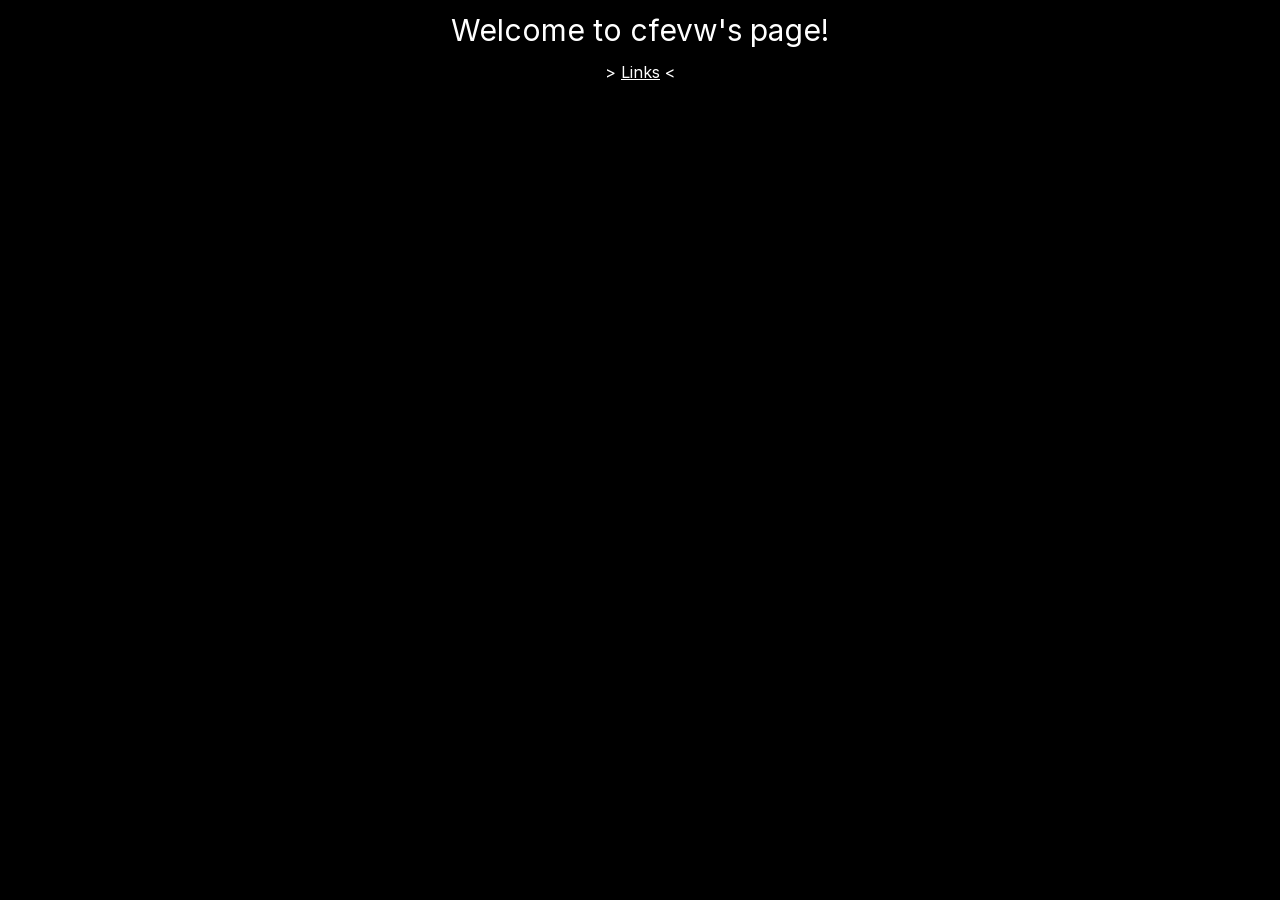
<file: index.html>
<!DOCTYPE html><html lang="en"><head><meta charSet="utf-8"/><meta name="viewport" content="width=device-width, initial-scale=1"/><link rel="preload" href="/_next/static/media/a34f9d1faa5f3315-s.p.woff2" as="font" crossorigin="" type="font/woff2"/><link rel="stylesheet" href="/_next/static/css/54b2e6a17ad92335.css" data-precedence="next"/><link rel="preload" as="script" fetchPriority="low" href="/_next/static/chunks/webpack-d6abbf1fcfdef890.js"/><script src="/_next/static/chunks/4bd1b696-5b6c0ccbd3c0c9ab.js" async=""></script><script src="/_next/static/chunks/684-91835b1cd9d457e6.js" async=""></script><script src="/_next/static/chunks/main-app-442b83b0850333c7.js" async=""></script><script src="/_next/static/chunks/874-db6e9370384cd204.js" async=""></script><script src="/_next/static/chunks/app/page-f48df2492bcc7dbe.js" async=""></script><meta name="next-size-adjust" content=""/><title>cfevw</title><meta name="description" content="Cfevw&#x27;s Portfolio Page"/><script src="/_next/static/chunks/polyfills-42372ed130431b0a.js" noModule=""></script></head><body class="__className_d65c78"><div class="text-center"><div class="text-3xl m-3">Welcome to cfevw&#x27;s page!</div><div><a href="/links">&gt; <span class="underline">Links</span> &lt;</a></div></div><script src="/_next/static/chunks/webpack-d6abbf1fcfdef890.js" async=""></script><script>(self.__next_f=self.__next_f||[]).push([0])</script><script>self.__next_f.push([1,"1:\"$Sreact.fragment\"\n2:I[7555,[],\"\"]\n3:I[1295,[],\"\"]\n4:I[6874,[\"874\",\"static/chunks/874-db6e9370384cd204.js\",\"974\",\"static/chunks/app/page-f48df2492bcc7dbe.js\"],\"\"]\n5:I[9665,[],\"OutletBoundary\"]\n8:I[9665,[],\"ViewportBoundary\"]\na:I[9665,[],\"MetadataBoundary\"]\nc:I[6614,[],\"\"]\n:HL[\"/_next/static/media/a34f9d1faa5f3315-s.p.woff2\",\"font\",{\"crossOrigin\":\"\",\"type\":\"font/woff2\"}]\n:HL[\"/_next/static/css/54b2e6a17ad92335.css\",\"style\"]\n"])</script><script>self.__next_f.push([1,"0:{\"P\":null,\"b\":\"cHbH1NHmfHVr7nfaoOPt5\",\"p\":\"\",\"c\":[\"\",\"\"],\"i\":false,\"f\":[[[\"\",{\"children\":[\"__PAGE__\",{}]},\"$undefined\",\"$undefined\",true],[\"\",[\"$\",\"$1\",\"c\",{\"children\":[[[\"$\",\"link\",\"0\",{\"rel\":\"stylesheet\",\"href\":\"/_next/static/css/54b2e6a17ad92335.css\",\"precedence\":\"next\",\"crossOrigin\":\"$undefined\",\"nonce\":\"$undefined\"}]],[\"$\",\"html\",null,{\"lang\":\"en\",\"children\":[\"$\",\"body\",null,{\"className\":\"__className_d65c78\",\"children\":[\"$\",\"$L2\",null,{\"parallelRouterKey\":\"children\",\"error\":\"$undefined\",\"errorStyles\":\"$undefined\",\"errorScripts\":\"$undefined\",\"template\":[\"$\",\"$L3\",null,{}],\"templateStyles\":\"$undefined\",\"templateScripts\":\"$undefined\",\"notFound\":[[[\"$\",\"title\",null,{\"children\":\"404: This page could not be found.\"}],[\"$\",\"div\",null,{\"style\":{\"fontFamily\":\"system-ui,\\\"Segoe UI\\\",Roboto,Helvetica,Arial,sans-serif,\\\"Apple Color Emoji\\\",\\\"Segoe UI Emoji\\\"\",\"height\":\"100vh\",\"textAlign\":\"center\",\"display\":\"flex\",\"flexDirection\":\"column\",\"alignItems\":\"center\",\"justifyContent\":\"center\"},\"children\":[\"$\",\"div\",null,{\"children\":[[\"$\",\"style\",null,{\"dangerouslySetInnerHTML\":{\"__html\":\"body{color:#000;background:#fff;margin:0}.next-error-h1{border-right:1px solid rgba(0,0,0,.3)}@media (prefers-color-scheme:dark){body{color:#fff;background:#000}.next-error-h1{border-right:1px solid rgba(255,255,255,.3)}}\"}}],[\"$\",\"h1\",null,{\"className\":\"next-error-h1\",\"style\":{\"display\":\"inline-block\",\"margin\":\"0 20px 0 0\",\"padding\":\"0 23px 0 0\",\"fontSize\":24,\"fontWeight\":500,\"verticalAlign\":\"top\",\"lineHeight\":\"49px\"},\"children\":404}],[\"$\",\"div\",null,{\"style\":{\"display\":\"inline-block\"},\"children\":[\"$\",\"h2\",null,{\"style\":{\"fontSize\":14,\"fontWeight\":400,\"lineHeight\":\"49px\",\"margin\":0},\"children\":\"This page could not be found.\"}]}]]}]}]],[]],\"forbidden\":\"$undefined\",\"unauthorized\":\"$undefined\"}]}]}]]}],{\"children\":[\"__PAGE__\",[\"$\",\"$1\",\"c\",{\"children\":[[\"$\",\"div\",null,{\"className\":\"text-center\",\"children\":[[\"$\",\"div\",null,{\"className\":\"text-3xl m-3\",\"children\":\"Welcome to cfevw's page!\"}],[\"$\",\"div\",null,{\"children\":[\"$\",\"$L4\",null,{\"href\":\"/links\",\"children\":[\"\u003e \",[\"$\",\"span\",null,{\"className\":\"underline\",\"children\":\"Links\"}],\" \u003c\"]}]}]]}],\"$undefined\",null,[\"$\",\"$L5\",null,{\"children\":[\"$L6\",\"$L7\",null]}]]}],{},null,false]},null,false],[\"$\",\"$1\",\"h\",{\"children\":[null,[\"$\",\"$1\",\"JrKm2uMraaf60uQYa9_Pr\",{\"children\":[[\"$\",\"$L8\",null,{\"children\":\"$L9\"}],[\"$\",\"meta\",null,{\"name\":\"next-size-adjust\",\"content\":\"\"}]]}],[\"$\",\"$La\",null,{\"children\":\"$Lb\"}]]}],false]],\"m\":\"$undefined\",\"G\":[\"$c\",\"$undefined\"],\"s\":false,\"S\":true}\n"])</script><script>self.__next_f.push([1,"9:[[\"$\",\"meta\",\"0\",{\"charSet\":\"utf-8\"}],[\"$\",\"meta\",\"1\",{\"name\":\"viewport\",\"content\":\"width=device-width, initial-scale=1\"}]]\n6:null\n"])</script><script>self.__next_f.push([1,"7:null\nb:[[\"$\",\"title\",\"0\",{\"children\":\"cfevw\"}],[\"$\",\"meta\",\"1\",{\"name\":\"description\",\"content\":\"Cfevw's Portfolio Page\"}]]\n"])</script></body></html>
</file>
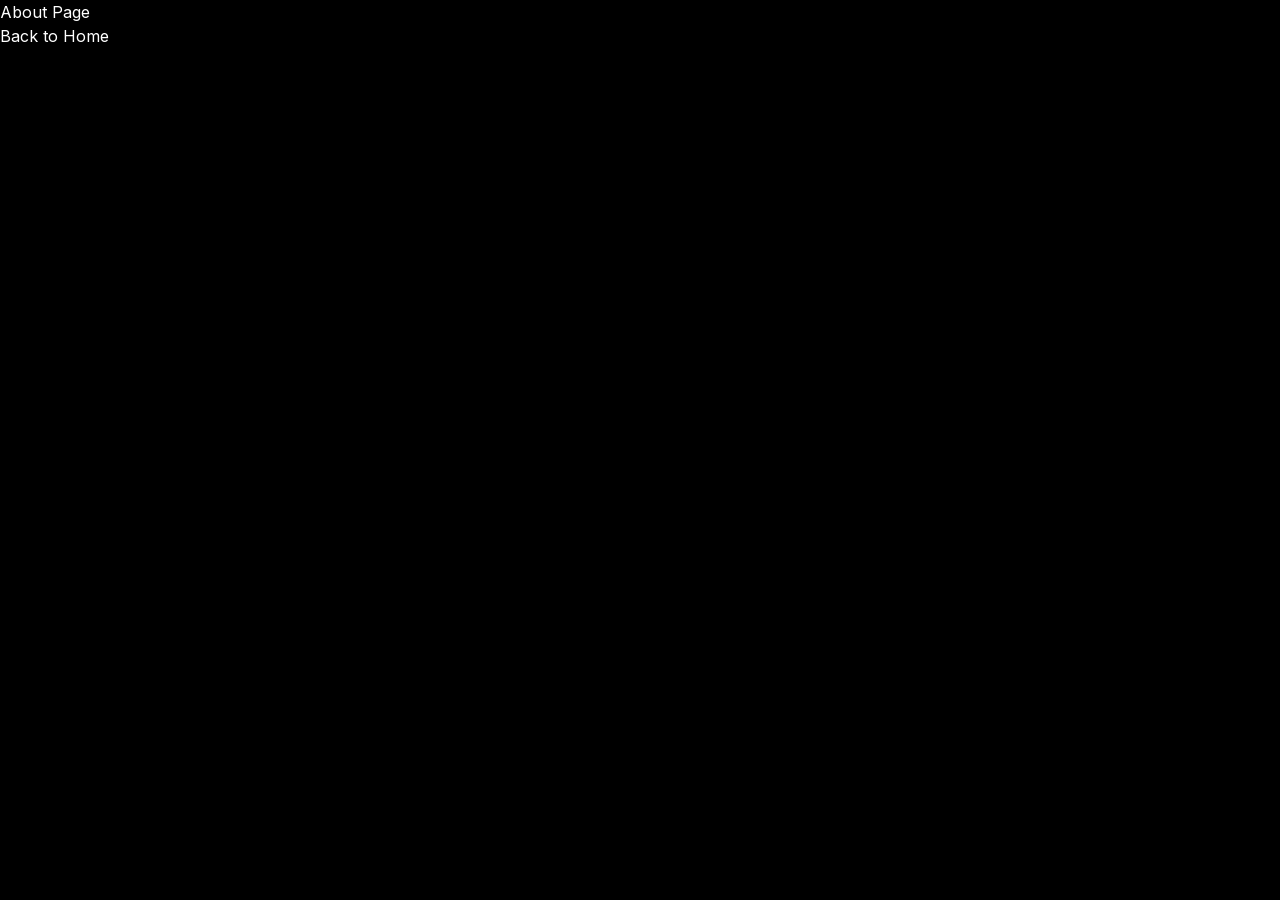
<file: about.html>
<!DOCTYPE html><html lang="en"><head><meta charSet="utf-8"/><meta name="viewport" content="width=device-width, initial-scale=1"/><link rel="preload" href="/_next/static/media/a34f9d1faa5f3315-s.p.woff2" as="font" crossorigin="" type="font/woff2"/><link rel="stylesheet" href="/_next/static/css/54b2e6a17ad92335.css" data-precedence="next"/><link rel="preload" as="script" fetchPriority="low" href="/_next/static/chunks/webpack-d6abbf1fcfdef890.js"/><script src="/_next/static/chunks/4bd1b696-5b6c0ccbd3c0c9ab.js" async=""></script><script src="/_next/static/chunks/684-91835b1cd9d457e6.js" async=""></script><script src="/_next/static/chunks/main-app-442b83b0850333c7.js" async=""></script><script src="/_next/static/chunks/874-db6e9370384cd204.js" async=""></script><script src="/_next/static/chunks/app/about/page-5f773fe8d7d17c64.js" async=""></script><meta name="next-size-adjust" content=""/><title>cfevw</title><meta name="description" content="Cfevw&#x27;s Portfolio Page"/><script src="/_next/static/chunks/polyfills-42372ed130431b0a.js" noModule=""></script></head><body class="__className_d65c78"><h1>About Page</h1><div>Back to <a href="/">Home</a></div><script src="/_next/static/chunks/webpack-d6abbf1fcfdef890.js" async=""></script><script>(self.__next_f=self.__next_f||[]).push([0])</script><script>self.__next_f.push([1,"1:\"$Sreact.fragment\"\n2:I[7555,[],\"\"]\n3:I[1295,[],\"\"]\n4:I[6874,[\"874\",\"static/chunks/874-db6e9370384cd204.js\",\"220\",\"static/chunks/app/about/page-5f773fe8d7d17c64.js\"],\"\"]\n5:I[9665,[],\"OutletBoundary\"]\n8:I[9665,[],\"ViewportBoundary\"]\na:I[9665,[],\"MetadataBoundary\"]\nc:I[6614,[],\"\"]\n:HL[\"/_next/static/media/a34f9d1faa5f3315-s.p.woff2\",\"font\",{\"crossOrigin\":\"\",\"type\":\"font/woff2\"}]\n:HL[\"/_next/static/css/54b2e6a17ad92335.css\",\"style\"]\n"])</script><script>self.__next_f.push([1,"0:{\"P\":null,\"b\":\"cHbH1NHmfHVr7nfaoOPt5\",\"p\":\"\",\"c\":[\"\",\"about\"],\"i\":false,\"f\":[[[\"\",{\"children\":[\"about\",{\"children\":[\"__PAGE__\",{}]}]},\"$undefined\",\"$undefined\",true],[\"\",[\"$\",\"$1\",\"c\",{\"children\":[[[\"$\",\"link\",\"0\",{\"rel\":\"stylesheet\",\"href\":\"/_next/static/css/54b2e6a17ad92335.css\",\"precedence\":\"next\",\"crossOrigin\":\"$undefined\",\"nonce\":\"$undefined\"}]],[\"$\",\"html\",null,{\"lang\":\"en\",\"children\":[\"$\",\"body\",null,{\"className\":\"__className_d65c78\",\"children\":[\"$\",\"$L2\",null,{\"parallelRouterKey\":\"children\",\"error\":\"$undefined\",\"errorStyles\":\"$undefined\",\"errorScripts\":\"$undefined\",\"template\":[\"$\",\"$L3\",null,{}],\"templateStyles\":\"$undefined\",\"templateScripts\":\"$undefined\",\"notFound\":[[[\"$\",\"title\",null,{\"children\":\"404: This page could not be found.\"}],[\"$\",\"div\",null,{\"style\":{\"fontFamily\":\"system-ui,\\\"Segoe UI\\\",Roboto,Helvetica,Arial,sans-serif,\\\"Apple Color Emoji\\\",\\\"Segoe UI Emoji\\\"\",\"height\":\"100vh\",\"textAlign\":\"center\",\"display\":\"flex\",\"flexDirection\":\"column\",\"alignItems\":\"center\",\"justifyContent\":\"center\"},\"children\":[\"$\",\"div\",null,{\"children\":[[\"$\",\"style\",null,{\"dangerouslySetInnerHTML\":{\"__html\":\"body{color:#000;background:#fff;margin:0}.next-error-h1{border-right:1px solid rgba(0,0,0,.3)}@media (prefers-color-scheme:dark){body{color:#fff;background:#000}.next-error-h1{border-right:1px solid rgba(255,255,255,.3)}}\"}}],[\"$\",\"h1\",null,{\"className\":\"next-error-h1\",\"style\":{\"display\":\"inline-block\",\"margin\":\"0 20px 0 0\",\"padding\":\"0 23px 0 0\",\"fontSize\":24,\"fontWeight\":500,\"verticalAlign\":\"top\",\"lineHeight\":\"49px\"},\"children\":404}],[\"$\",\"div\",null,{\"style\":{\"display\":\"inline-block\"},\"children\":[\"$\",\"h2\",null,{\"style\":{\"fontSize\":14,\"fontWeight\":400,\"lineHeight\":\"49px\",\"margin\":0},\"children\":\"This page could not be found.\"}]}]]}]}]],[]],\"forbidden\":\"$undefined\",\"unauthorized\":\"$undefined\"}]}]}]]}],{\"children\":[\"about\",[\"$\",\"$1\",\"c\",{\"children\":[null,[\"$\",\"$L2\",null,{\"parallelRouterKey\":\"children\",\"error\":\"$undefined\",\"errorStyles\":\"$undefined\",\"errorScripts\":\"$undefined\",\"template\":[\"$\",\"$L3\",null,{}],\"templateStyles\":\"$undefined\",\"templateScripts\":\"$undefined\",\"notFound\":\"$undefined\",\"forbidden\":\"$undefined\",\"unauthorized\":\"$undefined\"}]]}],{\"children\":[\"__PAGE__\",[\"$\",\"$1\",\"c\",{\"children\":[[[\"$\",\"h1\",null,{\"children\":\"About Page\"}],[\"$\",\"div\",null,{\"children\":[\"Back to \",[\"$\",\"$L4\",null,{\"href\":\"/\",\"children\":\"Home\"}]]}]],\"$undefined\",null,[\"$\",\"$L5\",null,{\"children\":[\"$L6\",\"$L7\",null]}]]}],{},null,false]},null,false]},null,false],[\"$\",\"$1\",\"h\",{\"children\":[null,[\"$\",\"$1\",\"JqJZI-ET-1XD8qzoB7fS-\",{\"children\":[[\"$\",\"$L8\",null,{\"children\":\"$L9\"}],[\"$\",\"meta\",null,{\"name\":\"next-size-adjust\",\"content\":\"\"}]]}],[\"$\",\"$La\",null,{\"children\":\"$Lb\"}]]}],false]],\"m\":\"$undefined\",\"G\":[\"$c\",\"$undefined\"],\"s\":false,\"S\":true}\n"])</script><script>self.__next_f.push([1,"9:[[\"$\",\"meta\",\"0\",{\"charSet\":\"utf-8\"}],[\"$\",\"meta\",\"1\",{\"name\":\"viewport\",\"content\":\"width=device-width, initial-scale=1\"}]]\n6:null\n"])</script><script>self.__next_f.push([1,"7:null\nb:[[\"$\",\"title\",\"0\",{\"children\":\"cfevw\"}],[\"$\",\"meta\",\"1\",{\"name\":\"description\",\"content\":\"Cfevw's Portfolio Page\"}]]\n"])</script></body></html>
</file>
<file: _next/static/css/54b2e6a17ad92335.css>
/*! tailwindcss v4.1.3 | MIT License | https://tailwindcss.com */@layer properties{@supports (((-webkit-hyphens:none)) and (not (margin-trim:inline))) or ((-moz-orient:inline) and (not (color:rgb(from red r g b)))){*,::backdrop,:after,:before{--tw-border-style:solid;--tw-leading:initial;--tw-blur:initial;--tw-brightness:initial;--tw-contrast:initial;--tw-grayscale:initial;--tw-hue-rotate:initial;--tw-invert:initial;--tw-opacity:initial;--tw-saturate:initial;--tw-sepia:initial;--tw-drop-shadow:initial;--tw-drop-shadow-color:initial;--tw-drop-shadow-alpha:100%;--tw-drop-shadow-size:initial}}}@layer theme{:host,:root{--font-sans:ui-sans-serif,system-ui,sans-serif,"Apple Color Emoji","Segoe UI Emoji","Segoe UI Symbol","Noto Color Emoji";--font-mono:ui-monospace,SFMono-Regular,Menlo,Monaco,Consolas,"Liberation Mono","Courier New",monospace;--color-gray-600:oklch(44.6% .03 256.802);--color-gray-700:oklch(37.3% .034 259.733);--color-white:#fff;--spacing:.25rem;--text-sm:.875rem;--text-sm--line-height:calc(1.25/.875);--text-3xl:1.875rem;--text-3xl--line-height:calc(2.25/1.875);--leading-normal:1.5;--default-font-family:var(--font-sans);--default-mono-font-family:var(--font-mono)}}@layer base{*,::backdrop,:after,:before{box-sizing:border-box;border:0 solid;margin:0;padding:0}::file-selector-button{box-sizing:border-box;border:0 solid;margin:0;padding:0}:host,html{-webkit-text-size-adjust:100%;tab-size:4;line-height:1.5;font-family:var(--default-font-family,ui-sans-serif,system-ui,sans-serif,"Apple Color Emoji","Segoe UI Emoji","Segoe UI Symbol","Noto Color Emoji");font-feature-settings:var(--default-font-feature-settings,normal);font-variation-settings:var(--default-font-variation-settings,normal);-webkit-tap-highlight-color:transparent}hr{height:0;color:inherit;border-top-width:1px}abbr:where([title]){-webkit-text-decoration:underline dotted;text-decoration:underline dotted}h1,h2,h3,h4,h5,h6{font-size:inherit;font-weight:inherit}a{color:inherit;-webkit-text-decoration:inherit;text-decoration:inherit}b,strong{font-weight:bolder}code,kbd,pre,samp{font-family:var(--default-mono-font-family,ui-monospace,SFMono-Regular,Menlo,Monaco,Consolas,"Liberation Mono","Courier New",monospace);font-feature-settings:var(--default-mono-font-feature-settings,normal);font-variation-settings:var(--default-mono-font-variation-settings,normal);font-size:1em}small{font-size:80%}sub,sup{vertical-align:baseline;font-size:75%;line-height:0;position:relative}sub{bottom:-.25em}sup{top:-.5em}table{text-indent:0;border-color:inherit;border-collapse:collapse}:-moz-focusring{outline:auto}progress{vertical-align:baseline}summary{display:list-item}menu,ol,ul{list-style:none}audio,canvas,embed,iframe,img,object,svg,video{vertical-align:middle;display:block}img,video{max-width:100%;height:auto}button,input,optgroup,select,textarea{font:inherit;font-feature-settings:inherit;font-variation-settings:inherit;letter-spacing:inherit;color:inherit;opacity:1;background-color:#0000;border-radius:0}::file-selector-button{font:inherit;font-feature-settings:inherit;font-variation-settings:inherit;letter-spacing:inherit;color:inherit;opacity:1;background-color:#0000;border-radius:0}:where(select:is([multiple],[size])) optgroup{font-weight:bolder}:where(select:is([multiple],[size])) optgroup option{padding-inline-start:20px}::file-selector-button{margin-inline-end:4px}::placeholder{opacity:1}@supports (not ((-webkit-appearance:-apple-pay-button))) or (contain-intrinsic-size:1px){::placeholder{color:currentColor}@supports (color:color-mix(in lab,red,red)){::placeholder{color:color-mix(in oklab,currentcolor 50%,transparent)}}}textarea{resize:vertical}::-webkit-search-decoration{-webkit-appearance:none}::-webkit-date-and-time-value{min-height:1lh;text-align:inherit}::-webkit-datetime-edit{display:inline-flex}::-webkit-datetime-edit-fields-wrapper{padding:0}::-webkit-datetime-edit,::-webkit-datetime-edit-year-field{padding-block:0}::-webkit-datetime-edit-day-field,::-webkit-datetime-edit-month-field{padding-block:0}::-webkit-datetime-edit-hour-field,::-webkit-datetime-edit-minute-field{padding-block:0}::-webkit-datetime-edit-millisecond-field,::-webkit-datetime-edit-second-field{padding-block:0}::-webkit-datetime-edit-meridiem-field{padding-block:0}:-moz-ui-invalid{box-shadow:none}button,input:where([type=button],[type=reset],[type=submit]){appearance:button}::file-selector-button{appearance:button}::-webkit-inner-spin-button,::-webkit-outer-spin-button{height:auto}[hidden]:where(:not([hidden=until-found])){display:none!important}}@layer components;@layer utilities{.visible{visibility:visible}.absolute{position:absolute}.fixed{position:fixed}.relative{position:relative}.static{position:static}.sticky{position:sticky}.m-3{margin:calc(var(--spacing)*3)}.m-auto{margin:auto}.flex{display:flex}.hidden{display:none}.inline{display:inline}.inline-block{display:inline-block}.table{display:table}.resize{resize:both}.border{border-style:var(--tw-border-style);border-width:1px}.border-gray-600{border-color:var(--color-gray-600)}.bg-gray-700{background-color:var(--color-gray-700)}.px-6{padding-inline:calc(var(--spacing)*6)}.py-3{padding-block:calc(var(--spacing)*3)}.text-center{text-align:center}.text-3xl{font-size:var(--text-3xl);line-height:var(--tw-leading,var(--text-3xl--line-height))}.text-sm{font-size:var(--text-sm);line-height:var(--tw-leading,var(--text-sm--line-height))}.leading-normal{--tw-leading:var(--leading-normal);line-height:var(--leading-normal)}.text-white{color:var(--color-white)}.uppercase{text-transform:uppercase}.underline{text-decoration-line:underline}.blur{--tw-blur:blur(8px)}.blur,.filter{filter:var(--tw-blur,)var(--tw-brightness,)var(--tw-contrast,)var(--tw-grayscale,)var(--tw-hue-rotate,)var(--tw-invert,)var(--tw-saturate,)var(--tw-sepia,)var(--tw-drop-shadow,)}@media (hover:hover){.hover\:bg-gray-600:hover{background-color:var(--color-gray-600)}}}body{color:#fff;background-color:#000}@property --tw-border-style{syntax:"*";inherits:false;initial-value:solid}@property --tw-leading{syntax:"*";inherits:false}@property --tw-blur{syntax:"*";inherits:false}@property --tw-brightness{syntax:"*";inherits:false}@property --tw-contrast{syntax:"*";inherits:false}@property --tw-grayscale{syntax:"*";inherits:false}@property --tw-hue-rotate{syntax:"*";inherits:false}@property --tw-invert{syntax:"*";inherits:false}@property --tw-opacity{syntax:"*";inherits:false}@property --tw-saturate{syntax:"*";inherits:false}@property --tw-sepia{syntax:"*";inherits:false}@property --tw-drop-shadow{syntax:"*";inherits:false}@property --tw-drop-shadow-color{syntax:"*";inherits:false}@property --tw-drop-shadow-alpha{syntax:"<percentage>";inherits:false;initial-value:100%}@property --tw-drop-shadow-size{syntax:"*";inherits:false}@font-face{font-family:Inter;font-style:normal;font-weight:100 900;font-display:swap;src:url(/_next/static/media/55c55f0601d81cf3-s.woff2) format("woff2");unicode-range:u+0460-052f,u+1c80-1c8a,u+20b4,u+2de0-2dff,u+a640-a69f,u+fe2e-fe2f}@font-face{font-family:Inter;font-style:normal;font-weight:100 900;font-display:swap;src:url(/_next/static/media/26a46d62cd723877-s.woff2) format("woff2");unicode-range:u+0301,u+0400-045f,u+0490-0491,u+04b0-04b1,u+2116}@font-face{font-family:Inter;font-style:normal;font-weight:100 900;font-display:swap;src:url(/_next/static/media/97e0cb1ae144a2a9-s.woff2) format("woff2");unicode-range:u+1f??}@font-face{font-family:Inter;font-style:normal;font-weight:100 900;font-display:swap;src:url(/_next/static/media/581909926a08bbc8-s.woff2) format("woff2");unicode-range:u+0370-0377,u+037a-037f,u+0384-038a,u+038c,u+038e-03a1,u+03a3-03ff}@font-face{font-family:Inter;font-style:normal;font-weight:100 900;font-display:swap;src:url(/_next/static/media/df0a9ae256c0569c-s.woff2) format("woff2");unicode-range:u+0102-0103,u+0110-0111,u+0128-0129,u+0168-0169,u+01a0-01a1,u+01af-01b0,u+0300-0301,u+0303-0304,u+0308-0309,u+0323,u+0329,u+1ea0-1ef9,u+20ab}@font-face{font-family:Inter;font-style:normal;font-weight:100 900;font-display:swap;src:url(/_next/static/media/6d93bde91c0c2823-s.woff2) format("woff2");unicode-range:u+0100-02ba,u+02bd-02c5,u+02c7-02cc,u+02ce-02d7,u+02dd-02ff,u+0304,u+0308,u+0329,u+1d00-1dbf,u+1e00-1e9f,u+1ef2-1eff,u+2020,u+20a0-20ab,u+20ad-20c0,u+2113,u+2c60-2c7f,u+a720-a7ff}@font-face{font-family:Inter;font-style:normal;font-weight:100 900;font-display:swap;src:url(/_next/static/media/a34f9d1faa5f3315-s.p.woff2) format("woff2");unicode-range:u+00??,u+0131,u+0152-0153,u+02bb-02bc,u+02c6,u+02da,u+02dc,u+0304,u+0308,u+0329,u+2000-206f,u+20ac,u+2122,u+2191,u+2193,u+2212,u+2215,u+feff,u+fffd}@font-face{font-family:Inter Fallback;src:local("Arial");ascent-override:90.44%;descent-override:22.52%;line-gap-override:0.00%;size-adjust:107.12%}.__className_d65c78{font-family:Inter,Inter Fallback;font-style:normal}
</file>
